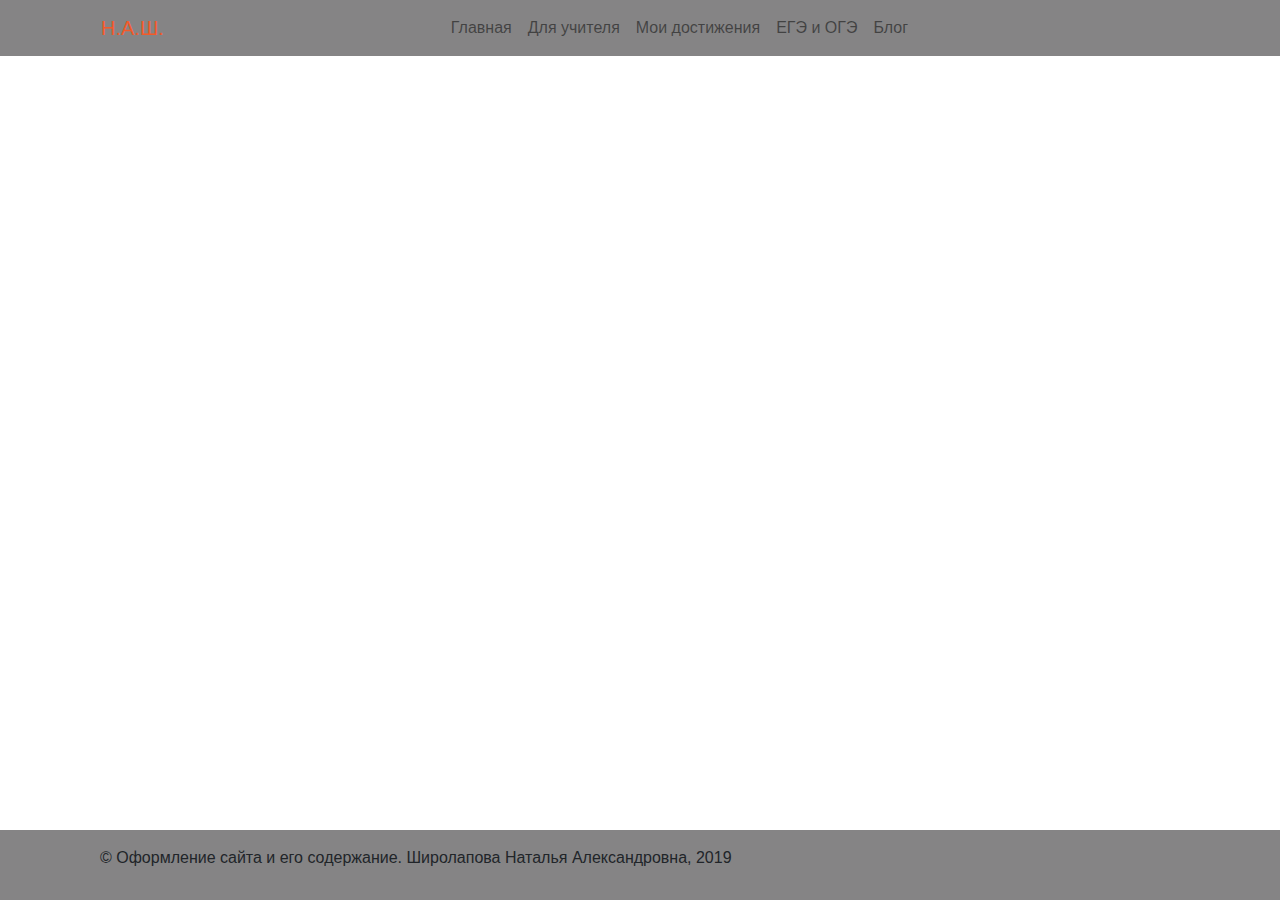
<file: index.html>
<!doctype html><html lang="en"><head><meta charset="utf-8"/><link rel="shortcut icon" href="/favicon.ico"/><meta name="viewport" content="width=device-width,initial-scale=1,shrink-to-fit=no"/><meta name="theme-color" content="#000000"/><link rel="manifest" href="/manifest.json"/><script type="text/javascript">!function(i){if(i.search){var l={};i.search.slice(1).split("&").forEach(function(i){var a=i.split("=");l[a[0]]=a.slice(1).join("=").replace(/~and~/g,"&")}),void 0!==l.p&&window.history.replaceState(null,null,i.pathname.slice(0,-1)+(l.p||"")+(l.q?"?"+l.q:"")+i.hash)}}(window.location)</script><title>НАШ - сайт учителя</title><link href="/static/css/2.a08b37e2.chunk.css" rel="stylesheet"><link href="/static/css/main.22b12a46.chunk.css" rel="stylesheet"></head><body><noscript>You need to enable JavaScript to run this app.</noscript><div id="root"></div><script type="text/javascript">!function(e,t,a,n,c,m,r){e.ym=e.ym||function(){(e.ym.a=e.ym.a||[]).push(arguments)},e.ym.l=1*new Date,m=t.createElement(a),r=t.getElementsByTagName(a)[0],m.async=1,m.src="https://mc.yandex.ru/metrika/tag.js",r.parentNode.insertBefore(m,r)}(window,document,"script"),ym(52793758,"init",{clickmap:!0,trackLinks:!0,accurateTrackBounce:!0,webvisor:!0})</script><noscript><div><img src="https://mc.yandex.ru/watch/52793758" style="position:absolute;left:-9999px" alt=""/></div></noscript><script>!function(l){function e(e){for(var r,t,n=e[0],o=e[1],u=e[2],f=0,i=[];f<n.length;f++)t=n[f],p[t]&&i.push(p[t][0]),p[t]=0;for(r in o)Object.prototype.hasOwnProperty.call(o,r)&&(l[r]=o[r]);for(s&&s(e);i.length;)i.shift()();return c.push.apply(c,u||[]),a()}function a(){for(var e,r=0;r<c.length;r++){for(var t=c[r],n=!0,o=1;o<t.length;o++){var u=t[o];0!==p[u]&&(n=!1)}n&&(c.splice(r--,1),e=f(f.s=t[0]))}return e}var t={},p={1:0},c=[];function f(e){if(t[e])return t[e].exports;var r=t[e]={i:e,l:!1,exports:{}};return l[e].call(r.exports,r,r.exports,f),r.l=!0,r.exports}f.m=l,f.c=t,f.d=function(e,r,t){f.o(e,r)||Object.defineProperty(e,r,{enumerable:!0,get:t})},f.r=function(e){"undefined"!=typeof Symbol&&Symbol.toStringTag&&Object.defineProperty(e,Symbol.toStringTag,{value:"Module"}),Object.defineProperty(e,"__esModule",{value:!0})},f.t=function(r,e){if(1&e&&(r=f(r)),8&e)return r;if(4&e&&"object"==typeof r&&r&&r.__esModule)return r;var t=Object.create(null);if(f.r(t),Object.defineProperty(t,"default",{enumerable:!0,value:r}),2&e&&"string"!=typeof r)for(var n in r)f.d(t,n,function(e){return r[e]}.bind(null,n));return t},f.n=function(e){var r=e&&e.__esModule?function(){return e.default}:function(){return e};return f.d(r,"a",r),r},f.o=function(e,r){return Object.prototype.hasOwnProperty.call(e,r)},f.p="/";var r=window.webpackJsonp=window.webpackJsonp||[],n=r.push.bind(r);r.push=e,r=r.slice();for(var o=0;o<r.length;o++)e(r[o]);var s=n;a()}([])</script><script src="/static/js/2.511836db.chunk.js"></script><script src="/static/js/main.d0c8844c.chunk.js"></script></body></html>
</file>
<file: static/css/main.22b12a46.chunk.css>
.activee{color:#f25a29!important}.link:hover{color:#4e706f!important}.link{color:#231f20;white-space:nowrap}.bg-navbar{background-color:#858485}b.udar:after{content:"\301";color:#a20377}.udar{text-indent:-17px}.list-item{color:#231f20!important}.list-item:hover{background-color:#f8f9fa!important;text-decoration:none!important}.markdown-body{box-sizing:border-box;min-width:200px;max-width:980px;margin:0 auto;padding:45px}@media (max-width:767px){.markdown-body{padding:15px}}@font-face{font-family:octicons-link;src:url([data-uri]) format("woff")}.markdown-body .octicon{display:inline-block;fill:currentColor;vertical-align:text-bottom}.markdown-body .anchor{float:left;line-height:1;margin-left:-20px;padding-right:4px}.markdown-body .anchor:focus{outline:none}.markdown-body h1 .octicon-link,.markdown-body h2 .octicon-link,.markdown-body h3 .octicon-link,.markdown-body h4 .octicon-link,.markdown-body h5 .octicon-link,.markdown-body h6 .octicon-link{color:#1b1f23;vertical-align:middle;visibility:hidden}.markdown-body h1:hover .anchor,.markdown-body h2:hover .anchor,.markdown-body h3:hover .anchor,.markdown-body h4:hover .anchor,.markdown-body h5:hover .anchor,.markdown-body h6:hover .anchor{text-decoration:none}.markdown-body h1:hover .anchor .octicon-link,.markdown-body h2:hover .anchor .octicon-link,.markdown-body h3:hover .anchor .octicon-link,.markdown-body h4:hover .anchor .octicon-link,.markdown-body h5:hover .anchor .octicon-link,.markdown-body h6:hover .anchor .octicon-link{visibility:visible}.markdown-body{-ms-text-size-adjust:100%;-webkit-text-size-adjust:100%;color:#24292e;font-family:-apple-system,BlinkMacSystemFont,Segoe UI,Helvetica,Arial,sans-serif,Apple Color Emoji,Segoe UI Emoji,Segoe UI Symbol;font-size:16px;line-height:1.5;word-wrap:break-word}.markdown-body .pl-c{color:#6a737d}.markdown-body .pl-c1,.markdown-body .pl-s .pl-v{color:#005cc5}.markdown-body .pl-e,.markdown-body .pl-en{color:#6f42c1}.markdown-body .pl-s .pl-s1,.markdown-body .pl-smi{color:#24292e}.markdown-body .pl-ent{color:#22863a}.markdown-body .pl-k{color:#d73a49}.markdown-body .pl-pds,.markdown-body .pl-s,.markdown-body .pl-s .pl-pse .pl-s1,.markdown-body .pl-sr,.markdown-body .pl-sr .pl-cce,.markdown-body .pl-sr .pl-sra,.markdown-body .pl-sr .pl-sre{color:#032f62}.markdown-body .pl-smw,.markdown-body .pl-v{color:#e36209}.markdown-body .pl-bu{color:#b31d28}.markdown-body .pl-ii{background-color:#b31d28;color:#fafbfc}.markdown-body .pl-c2{background-color:#d73a49;color:#fafbfc}.markdown-body .pl-c2:before{content:"^M"}.markdown-body .pl-sr .pl-cce{color:#22863a;font-weight:700}.markdown-body .pl-ml{color:#735c0f}.markdown-body .pl-mh,.markdown-body .pl-mh .pl-en,.markdown-body .pl-ms{color:#005cc5;font-weight:700}.markdown-body .pl-mi{color:#24292e;font-style:italic}.markdown-body .pl-mb{color:#24292e;font-weight:700}.markdown-body .pl-md{background-color:#ffeef0;color:#b31d28}.markdown-body .pl-mi1{background-color:#f0fff4;color:#22863a}.markdown-body .pl-mc{background-color:#ffebda;color:#e36209}.markdown-body .pl-mi2{background-color:#005cc5;color:#f6f8fa}.markdown-body .pl-mdr{color:#6f42c1;font-weight:700}.markdown-body .pl-ba{color:#586069}.markdown-body .pl-sg{color:#959da5}.markdown-body .pl-corl{color:#032f62;text-decoration:underline}.markdown-body details{display:block}.markdown-body summary{display:list-item}.markdown-body a{background-color:initial}.markdown-body a:active,.markdown-body a:hover{outline-width:0}.markdown-body strong{font-weight:inherit;font-weight:bolder}.markdown-body h1{margin:.67em 0}.markdown-body img{border-style:none}.markdown-body code,.markdown-body kbd,.markdown-body pre{font-family:monospace,monospace;font-size:1em}.markdown-body hr{box-sizing:initial;overflow:visible}.markdown-body input{font:inherit;margin:0;overflow:visible}.markdown-body [type=checkbox]{box-sizing:border-box;padding:0}.markdown-body *{box-sizing:border-box}.markdown-body input{font-family:inherit;font-size:inherit;line-height:inherit}.markdown-body a{color:#0366d6;text-decoration:none}.markdown-body a:hover{text-decoration:underline}.markdown-body strong{font-weight:600}.markdown-body hr{background:transparent;border-bottom:1px solid #dfe2e5;height:0;margin:15px 0;overflow:hidden}.markdown-body hr:after,.markdown-body hr:before{content:"";display:table}.markdown-body hr:after{clear:both}.markdown-body table{border-collapse:collapse;border-spacing:0}.markdown-body td,.markdown-body th{padding:0}.markdown-body details summary{cursor:pointer}.markdown-body h1,.markdown-body h2,.markdown-body h3,.markdown-body h4,.markdown-body h5,.markdown-body h6{margin-bottom:0;margin-top:0}.markdown-body h1{font-size:32px}.markdown-body h1,.markdown-body h2{font-weight:600}.markdown-body h2{font-size:24px}.markdown-body h3{font-size:20px}.markdown-body h3,.markdown-body h4{font-weight:600}.markdown-body h4{font-size:16px}.markdown-body h5{font-size:14px}.markdown-body h5,.markdown-body h6{font-weight:600}.markdown-body h6{font-size:12px}.markdown-body p{margin-bottom:10px;margin-top:0}.markdown-body blockquote{margin:0}.markdown-body ol,.markdown-body ul{margin-bottom:0;margin-top:0;padding-left:0}.markdown-body ol ol,.markdown-body ul ol{list-style-type:lower-roman}.markdown-body ol ol ol,.markdown-body ol ul ol,.markdown-body ul ol ol,.markdown-body ul ul ol{list-style-type:lower-alpha}.markdown-body dd{margin-left:0}.markdown-body code,.markdown-body pre{font-family:SFMono-Regular,Consolas,Liberation Mono,Menlo,Courier,monospace;font-size:12px}.markdown-body pre{margin-bottom:0;margin-top:0}.markdown-body input::-webkit-inner-spin-button,.markdown-body input::-webkit-outer-spin-button{-webkit-appearance:none;appearance:none;margin:0}.markdown-body .border{border:1px solid #e1e4e8!important}.markdown-body .border-0{border:0!important}.markdown-body .border-bottom{border-bottom:1px solid #e1e4e8!important}.markdown-body .rounded-1{border-radius:3px!important}.markdown-body .bg-white{background-color:#fff!important}.markdown-body .bg-gray-light{background-color:#fafbfc!important}.markdown-body .text-gray-light{color:#6a737d!important}.markdown-body .mb-0{margin-bottom:0!important}.markdown-body .my-2{margin-bottom:8px!important;margin-top:8px!important}.markdown-body .py-0{padding-bottom:0!important;padding-top:0!important}.markdown-body .py-2{padding-bottom:8px!important;padding-top:8px!important}.markdown-body .pl-3,.markdown-body .px-3{padding-left:16px!important}.markdown-body .px-3{padding-right:16px!important}.markdown-body .f6{font-size:12px!important}.markdown-body .lh-condensed{line-height:1.25!important}.markdown-body .text-bold{font-weight:600!important}.markdown-body:after,.markdown-body:before{content:"";display:table}.markdown-body:after{clear:both}.markdown-body>:first-child{margin-top:0!important}.markdown-body>:last-child{margin-bottom:0!important}.markdown-body a:not([href]){color:inherit;text-decoration:none}.markdown-body blockquote,.markdown-body dl,.markdown-body ol,.markdown-body p,.markdown-body pre,.markdown-body table,.markdown-body ul{margin-bottom:16px;margin-top:0}.markdown-body hr{background-color:#e1e4e8;border:0;height:.25em;margin:24px 0;padding:0}.markdown-body blockquote{border-left:.25em solid #dfe2e5;color:#6a737d;padding:0 1em}.markdown-body blockquote>:first-child{margin-top:0}.markdown-body blockquote>:last-child{margin-bottom:0}.markdown-body kbd{border:1px solid #c6cbd1;border-bottom-color:#959da5;box-shadow:inset 0 -1px 0 #959da5;font-size:11px}.markdown-body h1,.markdown-body h2,.markdown-body h3,.markdown-body h4,.markdown-body h5,.markdown-body h6{font-weight:600;line-height:1.25;margin-bottom:16px;margin-top:24px}.markdown-body h1{font-size:2em}.markdown-body h1,.markdown-body h2{border-bottom:1px solid #eaecef;padding-bottom:.3em}.markdown-body h2{font-size:1.5em}.markdown-body h3{font-size:1.25em}.markdown-body h4{font-size:1em}.markdown-body h5{font-size:.875em}.markdown-body h6{color:#6a737d;font-size:.85em}.markdown-body ol,.markdown-body ul{padding-left:2em}.markdown-body ol ol,.markdown-body ol ul,.markdown-body ul ol,.markdown-body ul ul{margin-bottom:0;margin-top:0}.markdown-body li{word-wrap:break-all}.markdown-body li>p{margin-top:16px}.markdown-body li+li{margin-top:.25em}.markdown-body dl{padding:0}.markdown-body dl dt{font-size:1em;font-style:italic;font-weight:600;margin-top:16px;padding:0}.markdown-body dl dd{margin-bottom:16px;padding:0 16px}.markdown-body table{display:block;overflow:auto;width:100%}.markdown-body table th{font-weight:600}.markdown-body table td,.markdown-body table th{border:1px solid #dfe2e5;padding:6px 13px}.markdown-body table tr{background-color:#fff;border-top:1px solid #c6cbd1}.markdown-body table tr:nth-child(2n){background-color:#f6f8fa}.markdown-body img{background-color:#fff;box-sizing:initial;max-width:100%}.markdown-body img[align=right]{padding-left:20px}.markdown-body img[align=left]{padding-right:20px}.markdown-body code{background-color:rgba(27,31,35,.05);border-radius:3px;font-size:85%;margin:0;padding:.2em .4em}.markdown-body pre{word-wrap:normal}.markdown-body pre>code{background:transparent;border:0;font-size:100%;margin:0;padding:0;white-space:pre;word-break:normal}.markdown-body .highlight{margin-bottom:16px}.markdown-body .highlight pre{margin-bottom:0;word-break:normal}.markdown-body .highlight pre,.markdown-body pre{background-color:#f6f8fa;border-radius:3px;font-size:85%;line-height:1.45;overflow:auto;padding:16px}.markdown-body pre code{background-color:initial;border:0;display:inline;line-height:inherit;margin:0;max-width:auto;overflow:visible;padding:0;word-wrap:normal}.markdown-body .commit-tease-sha{color:#444d56;display:inline-block;font-family:SFMono-Regular,Consolas,Liberation Mono,Menlo,Courier,monospace;font-size:90%}.markdown-body .blob-wrapper{border-bottom-left-radius:3px;border-bottom-right-radius:3px;overflow-x:auto;overflow-y:hidden}.markdown-body .blob-wrapper-embedded{max-height:240px;overflow-y:auto}.markdown-body .blob-num{-moz-user-select:none;-ms-user-select:none;-webkit-user-select:none;color:rgba(27,31,35,.3);cursor:pointer;font-family:SFMono-Regular,Consolas,Liberation Mono,Menlo,Courier,monospace;font-size:12px;line-height:20px;min-width:50px;padding-left:10px;padding-right:10px;text-align:right;user-select:none;vertical-align:top;white-space:nowrap;width:1%}.markdown-body .blob-num:hover{color:rgba(27,31,35,.6)}.markdown-body .blob-num:before{content:attr(data-line-number)}.markdown-body .blob-code{line-height:20px;padding-left:10px;padding-right:10px;position:relative;vertical-align:top}.markdown-body .blob-code-inner{color:#24292e;font-family:SFMono-Regular,Consolas,Liberation Mono,Menlo,Courier,monospace;font-size:12px;overflow:visible;white-space:pre;word-wrap:normal}.markdown-body .pl-token.active,.markdown-body .pl-token:hover{background:#ffea7f;cursor:pointer}.markdown-body kbd{background-color:#fafbfc;border:1px solid #d1d5da;border-bottom-color:#c6cbd1;border-radius:3px;box-shadow:inset 0 -1px 0 #c6cbd1;color:#444d56;display:inline-block;font:11px SFMono-Regular,Consolas,Liberation Mono,Menlo,Courier,monospace;line-height:10px;padding:3px 5px;vertical-align:middle}.markdown-body :checked+.radio-label{border-color:#0366d6;position:relative;z-index:1}.markdown-body .tab-size[data-tab-size="1"]{-moz-tab-size:1;tab-size:1}.markdown-body .tab-size[data-tab-size="2"]{-moz-tab-size:2;tab-size:2}.markdown-body .tab-size[data-tab-size="3"]{-moz-tab-size:3;tab-size:3}.markdown-body .tab-size[data-tab-size="4"]{-moz-tab-size:4;tab-size:4}.markdown-body .tab-size[data-tab-size="5"]{-moz-tab-size:5;tab-size:5}.markdown-body .tab-size[data-tab-size="6"]{-moz-tab-size:6;tab-size:6}.markdown-body .tab-size[data-tab-size="7"]{-moz-tab-size:7;tab-size:7}.markdown-body .tab-size[data-tab-size="8"]{-moz-tab-size:8;tab-size:8}.markdown-body .tab-size[data-tab-size="9"]{-moz-tab-size:9;tab-size:9}.markdown-body .tab-size[data-tab-size="10"]{-moz-tab-size:10;tab-size:10}.markdown-body .tab-size[data-tab-size="11"]{-moz-tab-size:11;tab-size:11}.markdown-body .tab-size[data-tab-size="12"]{-moz-tab-size:12;tab-size:12}.markdown-body .task-list-item{list-style-type:none}.markdown-body .task-list-item+.task-list-item{margin-top:3px}.markdown-body .task-list-item input{margin:0 .2em .25em -1.6em;vertical-align:middle}.markdown-body hr{border-bottom-color:#eee}.markdown-body .pl-0{padding-left:0!important}.markdown-body .pl-1{padding-left:4px!important}.markdown-body .pl-2{padding-left:8px!important}.markdown-body .pl-3{padding-left:16px!important}.markdown-body .pl-4{padding-left:24px!important}.markdown-body .pl-5{padding-left:32px!important}.markdown-body .pl-6{padding-left:40px!important}.markdown-body .pl-7{padding-left:48px!important}.markdown-body .pl-8{padding-left:64px!important}.markdown-body .pl-9{padding-left:80px!important}.markdown-body .pl-10{padding-left:96px!important}.markdown-body .pl-11{padding-left:112px!important}.markdown-body .pl-12{padding-left:128px!important}.navig-footer-header{color:#f25a29}@font-face{font-family:Swis721 BT italic;src:url(/static/media/swiss721bt-italic.1d80a6e9.ttf) format("ttf")}.font_2{font:normal normal normal 1.3em/1.4em Swis721 BT Roman,Helvetica,Arial,sans-serif}.font_2,.font_6{letter-spacing:.25ex}.font_6{font:normal normal 700 1.2em/1.6em Swis721 BT,Helvetica,Arial,sans-serif}.font_7{font:normal normal normal 1em/1em Swis721 BT Roman,Helvetica,Arial,sans-serif}.font_5{font:700 italic 1em/1em Swis721 BT italic,Helvetica,Arial,sans-serif;letter-spacing:.25ex}#root,body,html{height:100%}body,html{margin:0;padding:0}.page-wrapper{min-height:100%;height:auto!important}.wrap{padding-bottom:70px}.page-footer{height:70px;margin-top:-70px;background:#858485}
/*# sourceMappingURL=main.22b12a46.chunk.css.map */
</file>
